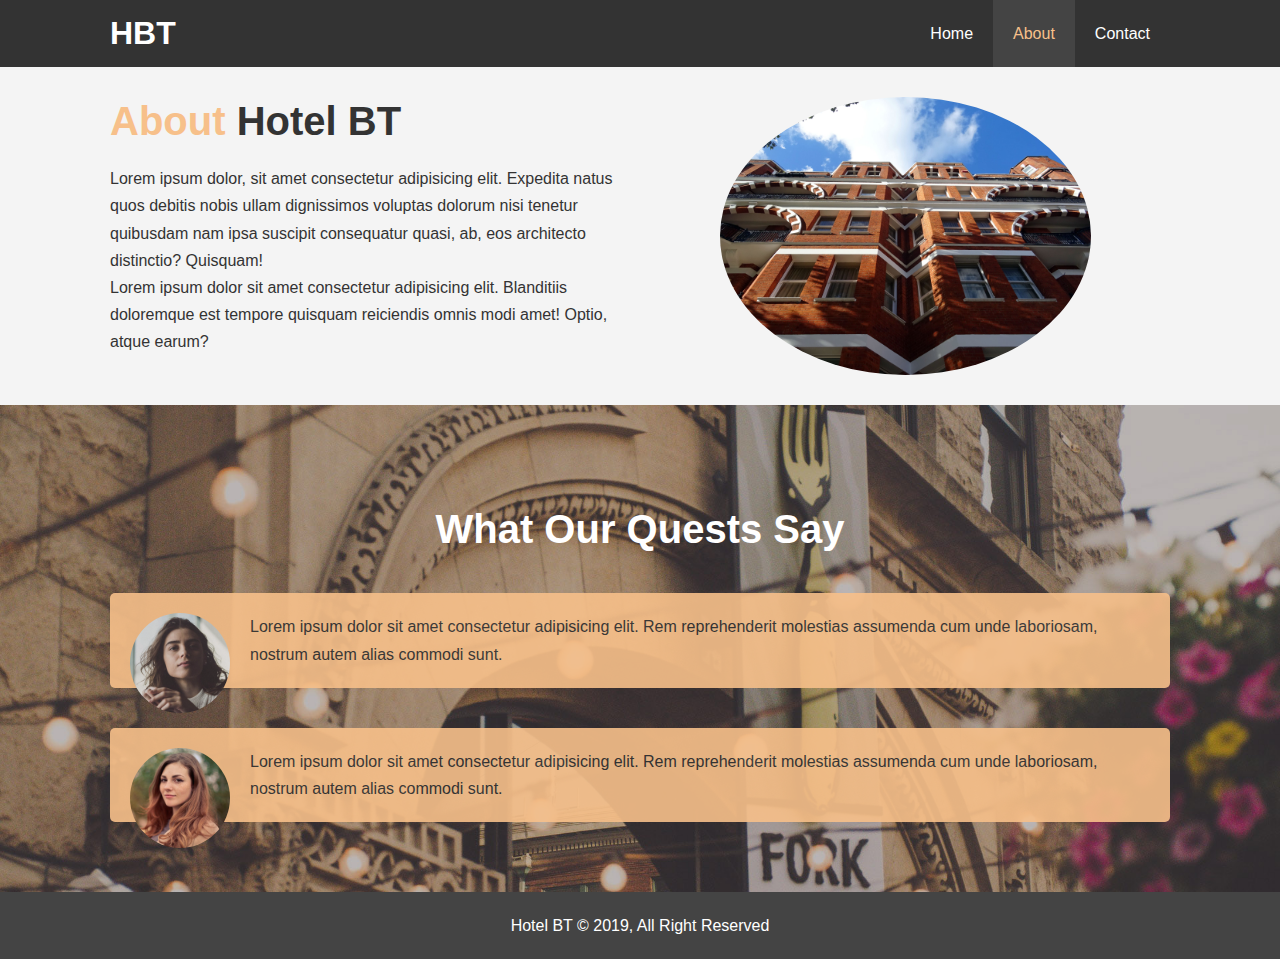
<file: about.html>
<!DOCTYPE html>
<html lang="en">
<head>
  <meta charset="UTF-8">
  <meta name="viewport" content="width=device-width, initial-scale=1.0">
  <meta name="descripton" content="Welcome to the most extraordinary hotel in Estonia">
  <meta name="keywords" content="hotel, estoia hotel, new hotel">
  <link rel="stylesheet" href="css/style.css">
  <link rel="stylesheet" media="screen and (max-width: 768px)" href="css/mobile.css">
  <title>Hotel BT | About</title>
</head>
<body>
  <header>
    <nav id="navbar">
      <div class="container">
        <h1 class="logo"><a href="index.html">HBT</a></h1>
        <ul>
          <li><a href="index.html">Home</a></li>
          <li><a class="current" href="about.html">About</a></li>
          <li><a href="contact.html">Contact</a></li>
        </ul>
      </div>
    </nav>
  </header> 
  <section id="about-info" class="bg-light py-3">
    <div class="container">
      <div class="info-left">
        <h1 class="l-heading"><span class="text-primary">About</span> Hotel BT</h1>
        <p>Lorem ipsum dolor, sit amet consectetur adipisicing elit. Expedita natus quos debitis nobis ullam dignissimos voluptas dolorum nisi tenetur quibusdam nam ipsa suscipit consequatur quasi, ab, eos architecto distinctio? Quisquam!</p>
        <p>Lorem ipsum dolor sit amet consectetur adipisicing elit. Blanditiis doloremque est tempore quisquam reiciendis omnis modi amet! Optio, atque earum?</p>
      </div>
      <div class="info-right">
        <img src="./img/photo-2.jpg" alt="Beautiful Hotel">

      </div>
    </div>
  </section>

  <div class="clr"></div>

  <section id="testimonials" class="py-3">
    <div class="container">
      <h2 class="l-heading">What Our Quests Say</h2>
      <div class="testimonial bg-primary">
        <img src="./img/person-2.jpg" alt="Samantha">
        <p>Lorem ipsum dolor sit amet consectetur adipisicing elit. Rem reprehenderit molestias assumenda cum unde laboriosam, nostrum autem alias commodi sunt.</p>
      </div>
      <div class="testimonial bg-primary">
        <img src="./img/person-1.jpg" alt="Jen">
        <p>Lorem ipsum dolor sit amet consectetur adipisicing elit. Rem reprehenderit molestias assumenda cum unde laboriosam, nostrum autem alias commodi sunt.</p>
      </div>
    </div>
  </section>


  <footer id="main-footer">
    <p>Hotel BT &copy; 2019, All Right Reserved</p>
  </footer>
</body>
</html>
</file>
<file: css/mobile.css>
#navbar .logo {
  float:none;
  text-align: center;
}

#navbar ul, #navbar ul li {
  float:none;
}

#navbar ul li a {
  padding: 5px;
  border-bottom: #444 dotted 1px;
}

/* Showcase */
#showcase {
  height: 100%;
}

#showcase .showcase-content {
  padding-top: 70px;
  padding-bottom: 30px;
}

/* Home info */
#home-info {
  height: 550px;
}

/* #home-info .info-content {
  float: none;
  width: 100%;
} */


/* Boxes */
.box {
  float: none;
  width: 100%;
}

/* About */
#about-info .info-right,
#about-info .info-left {
  float: none;
  width: 100%;
}

#about-info .info-right {
  margin-top: 30px;
}


.l-heading {
  text-align: center;
}


/* Contact */
#contact-info .box {
  border-bottom: #444 dotted 1px;
}
</file>
<file: css/style.css>
/* Reset */
* {
  margin: 0;
  padding: 0;
  box-sizing: border-box;
}

/* Main Styling */
html,body {
  font-family: 'Segoe UI', Tahoma, Geneva, Verdana, sans-serif;
  line-height: 1.7em;
}

a {
  color: #333;
  text-decoration: none;
}

h1, h2, h3 {
  padding-bottom: 20px;
}

p {
  margin: 10 0;
}

/* Utility Classes */
.container {
  margin: auto;
  max-width: 1100px;
  overflow: auto;
  padding: 0 20px;
}

.text-primary {
  color: #f7c08a;
}
.lead {
  font-size: 20px;
}

.btn {
  display: inline-block;
  font-size: 18px;
  color: #fff;
  background: #333;
  padding: 13px 20px;
  border: none;
  cursor: pointer;
}

.btn:hover {
  background: #f7c08a;
  color: #333;
}

.btn-light {
  background: #f4f4f4;
  color: #333;
}

.bg-light {
  background: #f4f4f4;
  color: #333;
}

.bg-dark {
  background: #333;
  color: #fff;
}
.bg-primary {
  background: #f7c08a; 
  color: #333;
}

.clr {
  clear: both;
}

.l-heading {
  font-size: 40px;
  line-height: 1.2;
}

/* Padding */
.py-1 { padding: 10px 0; }
.py-2 { padding: 20px 0; }
.py-3 { padding: 30px 0; }


/* Navbar */
#navbar {
  background: #333;
  color: #ffffff;
  overflow: auto;
}

#navbar a {
  color: #fff;
}

#navbar .logo {
  float: left;
  padding-top: 20px;
}

#navbar ul {
  list-style: none;
  float: right;
}

#navbar ul li {
  float: left;
}

#navbar ul li a {
  display: block;
  padding: 20px;
  text-align: center;
}

#navbar ul li a:hover,
#navbar ul li a.current {
  background: #444;
  color: #f7c08a;
}

/* Showcase */
#showcase {
  background: url('../img/showcase.jpg') no-repeat
  center center/cover;
  height: 600px;
}

#showcase .showcase-content {
  color: #fff;
  text-align: center;
  padding-top: 170px;
}

#showcase .showcase-content h1 {
  font-size: 60px;
  line-height: 1.2em;
}

#showcase .showcase-content p {
  padding-bottom: 20px;
  line-height: 1.7em;
}

/* Home Info */
#home-info {
  height: 450px;
}

#home-info .info-img {
  float: left;
  width: 50%;
  background: url('../img/photo-1.jpg') no-repeat;
  min-height: 100%
}

#home-info .info-content {
  float: right;
  width: 50%;
  height: 100%;
  text-align: center;
  padding: 50px 30px;
  overflow: hidden;
}

#home-info .info-content p {
  padding-bottom: 30px;
}

/* Features */
.box {
  float: left;
  width: 33.3%;
  padding: 50px;
  text-align: center;
}

.box i {
  margin-bottom: 10px;
}

/* About Info */
#about-info .info-right {
  float: right;
  width: 50%;
  min-height: 100%;
}

#about-info .info-right img {
  display: block;
  margin: auto;
  width: 70%;
  border-radius: 50%;
}

#about-info .info-left {
  float: left;
  width: 50%;
  min-height: 100%;
}

/* Testimonials */
#testimonials {
  height: 100%;
  background: url('../img/test-bg.jpg') no-repeat center center/cover;
  padding-top: 100px;
}
#testimonials h2 {
  color: #fff;
  text-align: center;
  padding-bottom: 40px;
}

#testimonials .testimonial {
  padding: 20px;
  margin-bottom: 40px;
  border-radius: 5px;
  opacity: 0.9;
}

#testimonials .testimonial img {
  width: 100px;
  float: left;
  margin-right: 20px;
  border-radius: 50%;
}


/* Contact Form */
#contact-form .form-group {
  margin-bottom: 20px;
}

#contact-form label {
  display: block;
  margin-bottom: 5px;
}

#contact-form input, 
#contact-form textarea {
  width: 100%;
  padding: 10px;
  border: 1px #ddd solid;
}

#contact-form  textarea {
  height: 200px;
}

#contact-form input:focus, 
#contact-form textarea:focus {
  outline: none;
  border-color: #f7c08a;

}


/* Footer */
#main-footer {
  text-align: center;
  background: #444;
  color: white;
  padding: 20px;
}
</file>
